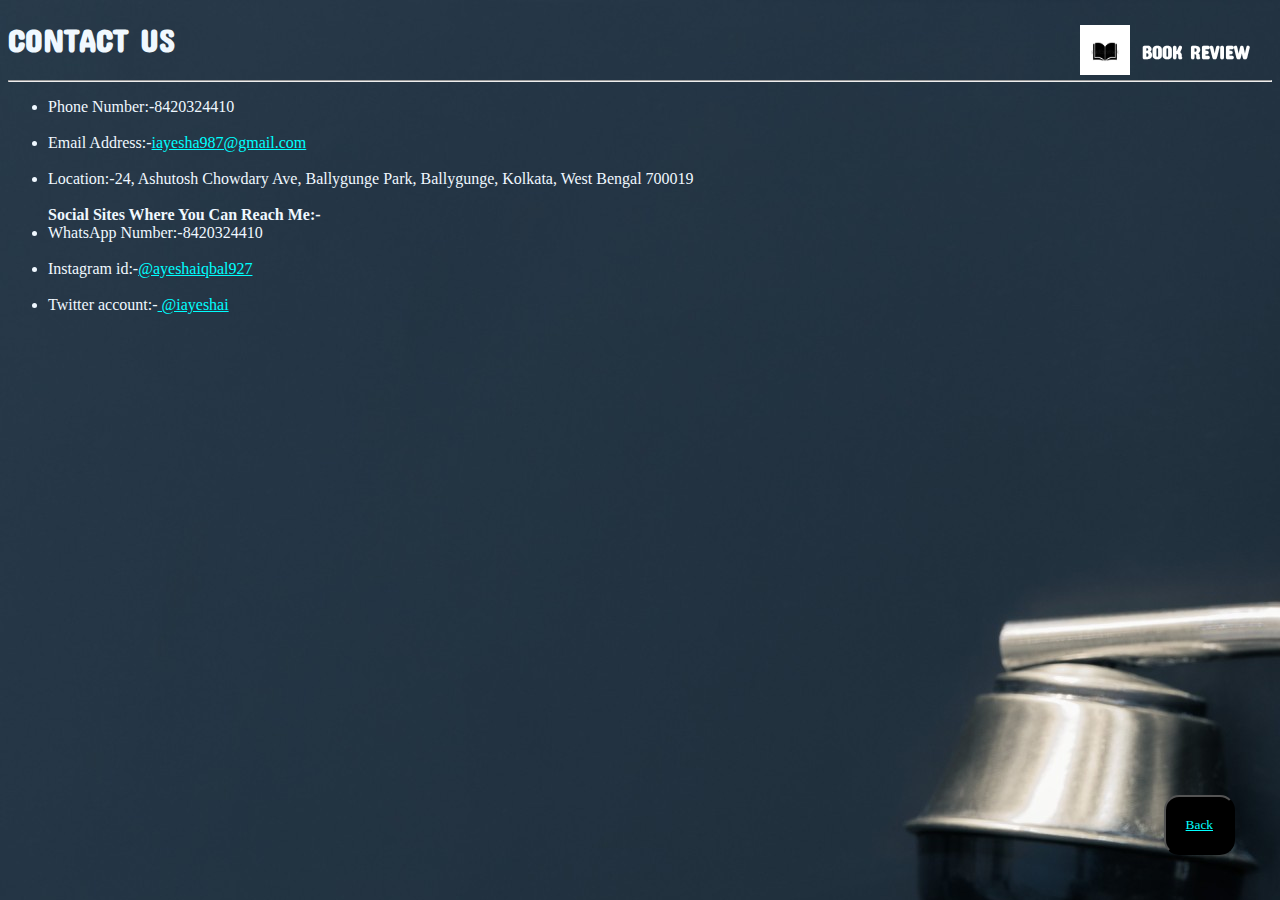
<file: contact.html>
<!DOCTYPE html>
<html lang="en">
<head>
    <meta charset="UTF-8">
    <meta http-equiv="X-UA-Compatible" content="IE=edge">
    <meta name="viewport" content="width=device-width, initial-scale=1.0">
    <link href="https://fonts.googleapis.com/css2?family=Concert+One&display=swap" rel="stylesheet">
    <title>contact</title>
</head>
<style>
    body{
        background: url('image/bg4.jpg');
        color: aliceblue;
    }
    .first{
        font-family: 'Concert One', cursive;
    }
    .sec{
        font-family: cursive;
    }
    a{
        color: aqua;
    }
    a:hover{
        color: blue;
    }

    /*logo styling*/
.left{
    border: 11px white;
    display: inline-block;
    right:20px;
    top:0px;
    color: white;
    margin-top: 11px;
    position: fixed;
    font-family: 'Concert One', cursive;
    }

/*logo*/
.left img{
    width:50px;
    height:50px;
}

.btn{
    position: fixed;
    bottom: 10px;
    right:10px;
    margin: 15px;
    
   
   
    
}
#bt1{
     margin: 20px;
     padding: 20px 20px 20px 20px;
     border-radius: 15px;
     cursor: pointer;
     font-family: cursive;
     background-color: black;
}
.btn button#bt1:hover{
color: rgb(3, 55, 122);
    text-decoration: none;
    padding: 40px;
    border-radius: 20px;
}
</style>
<body>
    <header class="main">
        <div class="first">
            <h1>CONTACT US</h1>
<hr>
        </div>
        <div class="sec">
            <ul type="disc">
                <li>Phone Number:-8420324410</li> <br>
                <li>Email Address:-<a href="">iayesha987@gmail.com</a></li> <br>
                <li>Location:-24, Ashutosh Chowdary Ave, Ballygunge Park, Ballygunge, Kolkata, West Bengal 700019</li> <br>
               <strong> Social Sites Where You Can Reach Me:-</strong>
                <li>WhatsApp Number:-8420324410</li> <br>
                <li>Instagram id:-<a href="">@ayeshaiqbal927</a></li> <br>
                <li>Twitter account:-<a href=""> @iayeshai</a></li> <br>
            </ul>
        </div>
    </header>

</div>
<!--left box for logo-->
<div class="left">
   <table cellspacing="10">
       <tr>
  <td><img src="image/logo.JPG" alt=""></td>
<td> <h3>  BOOK REVIEW</h3></td>
</tr>
</table>

</div>

<!--for buttons-->
<div class="btn">
   <button id="bt1">
     <a href="/index.html"> Back</a>
       
   </button>
   

</div>
    
</body>
</html>
</file>
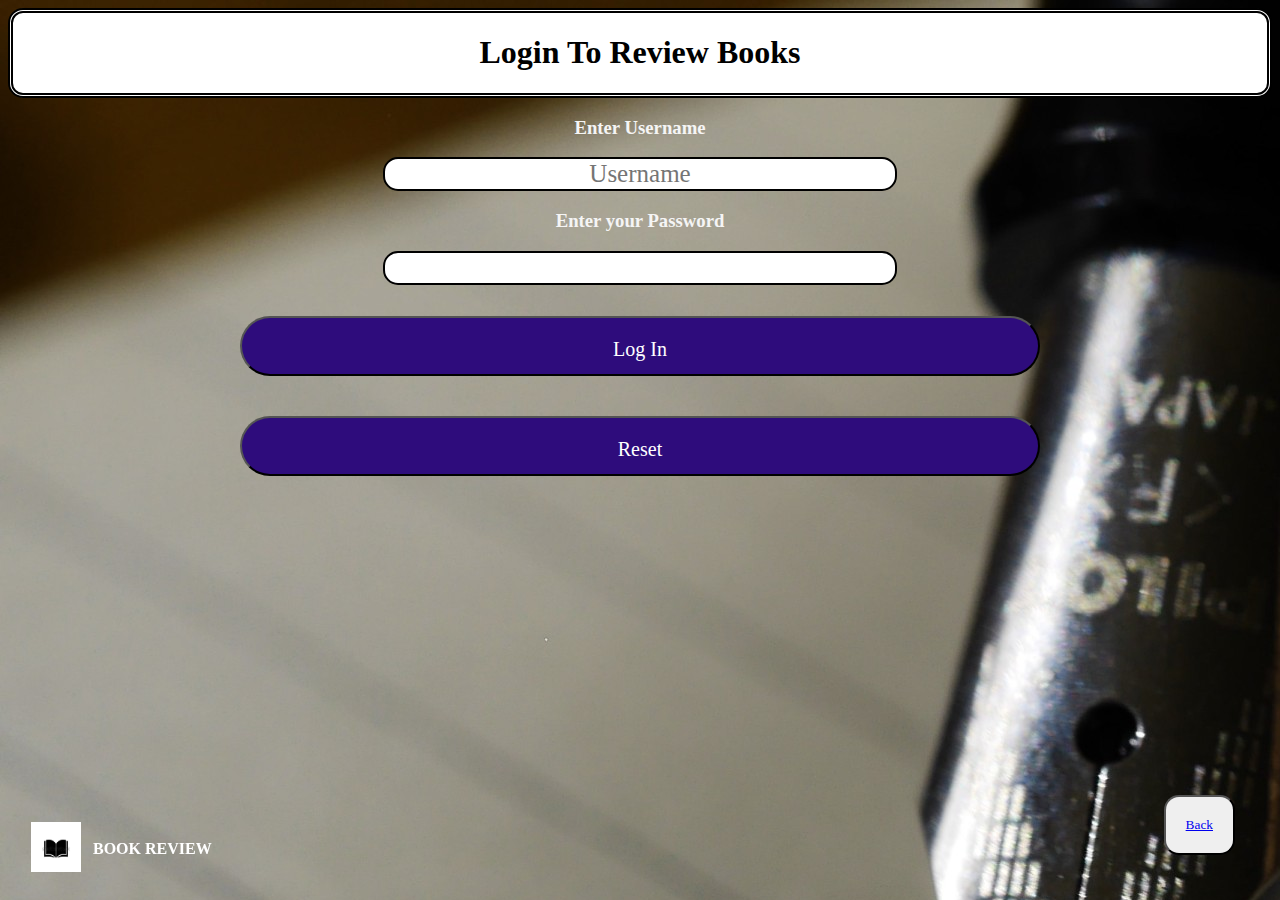
<file: login.html>
<!DOCTYPE html>
<html lang="en">
<head>
    <meta charset="UTF-8">
    <meta http-equiv="X-UA-Compatible" content="IE=edge">
    <meta name="viewport" content="width=device-width, initial-scale=1.0">
    <title>login</title>
</head>
<style>
    body{
        background: url('image/bg5.jpg');
        text-align: center;
    }
    .box1{
        text-align: center;
        border: 5px;
        border-style: double;
        background-color: white;
        border-radius: 15px;
        color: black;
        height: 50px;
        padding: 0px 15px 30px;
    }
    .form-group{
        color: whitesmoke;

    }
    .form-group input {
        font-family:  cursive;
        text-align: center;
        display: block;
        width: 508px;
        padding: 1px;
        border: 2px solid black;
        
        margin: 11px auto;
        font-size: 25px;
        border-radius: 15px;
    }
    #btn1{
        margin: 20px;
     padding: 20px 20px 30px 20px;
     border-radius: 60px;
     cursor: pointer;
     font-family: cursive;
     width: 800px;
     height: 60px;
     font-size: 20px;
     background-color: rgb(46, 12, 124);
     color: white;
    }

    /*logo styling*/
.left{
    border: 11px white;
    display: inline-block;
    left:20px;
    bottom:10px;
    color: white;
    margin-top: 11px;
    position: fixed;
    /* font-family: 'Concert One', cursive; */
    }

/*logo*/
.left img{
    width:50px;
    height:50px;
}

.btn{
    position: fixed;
    bottom: 10px;
    right:10px;
    margin: 15px;
    
   
   
    
}
#bt1{
     margin: 20px;
     padding: 20px 20px 20px 20px;
     border-radius: 15px;
     cursor: pointer;
     font-family: cursive;
}
.btn button#bt1:hover{
color: rgb(76, 227, 238);
    text-decoration: none;
    padding: 40px;
    border-radius: 20px;
}
.first button#btn1:hover{

color: rgb(76, 227, 238);
    text-decoration: none;
    
    border-radius: 20px;
}

#dots{
    font-family: cursive;
}

</style>
<body>
    <header class="first">
        <div class="box1">
            <h1>Login To Review Books</h1>
        </div>
        <div class="form-group">
            <h3>Enter Username</h3>
            <input type="text" name="" placeholder="Username">
        </div>
        
        <div class="form-group">
            <h3>Enter your Password</h3>
            <input id="dots" type="text" name="">
        </div>
        <button id="btn1">Log In</button> <br>
       <a href="/sign.html"> <button id="btn1">Reset</button></a>

         <!--left box for logo-->
     <div class="left">
        <table cellspacing="10">
            <tr>
       <td><img src="image/logo.JPG" alt=""></td>
    <td> <h4 >  BOOK REVIEW</h3></td>
     </tr>
     </table>

    </div>

    <!--for buttons-->
    <div class="btn">
        <button id="bt1">
          <a href="/index.html"> Back</a>
            
        </button>
        

    </div>

        

    </header>
</body>
</file>
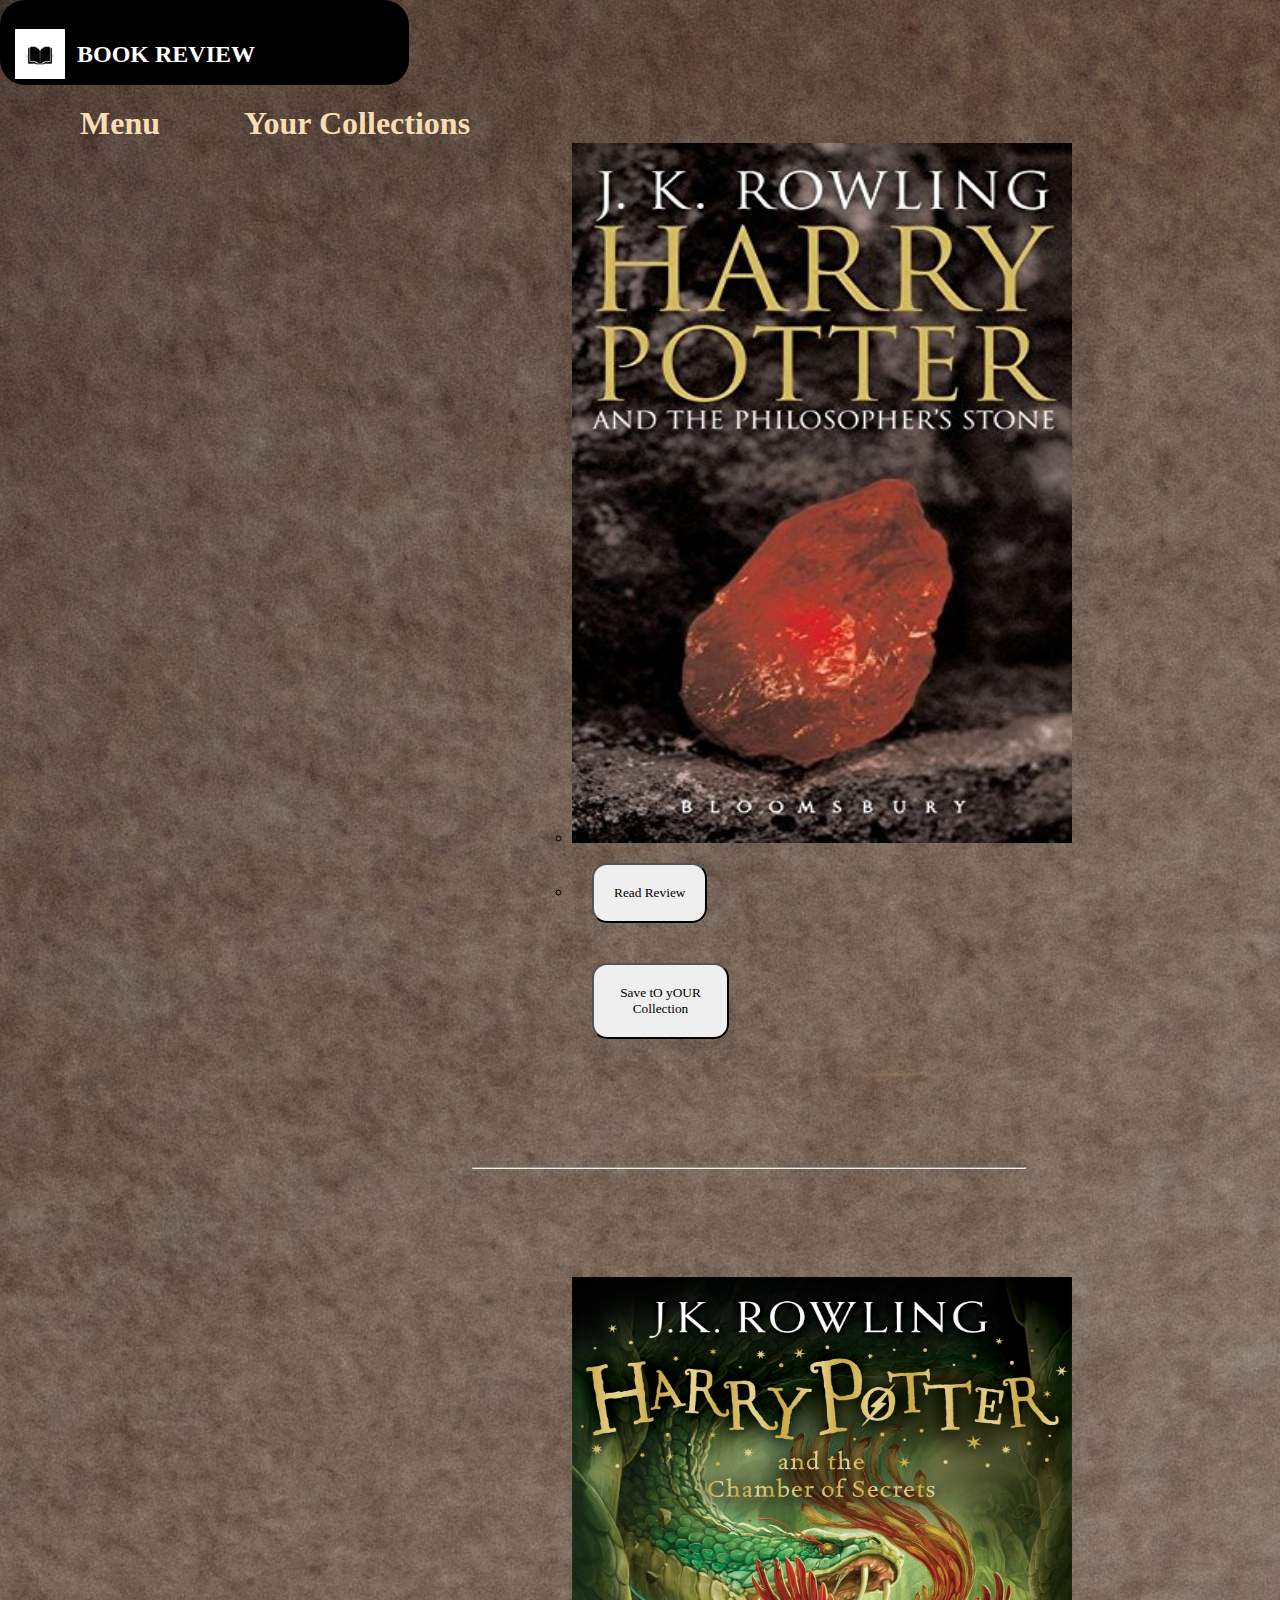
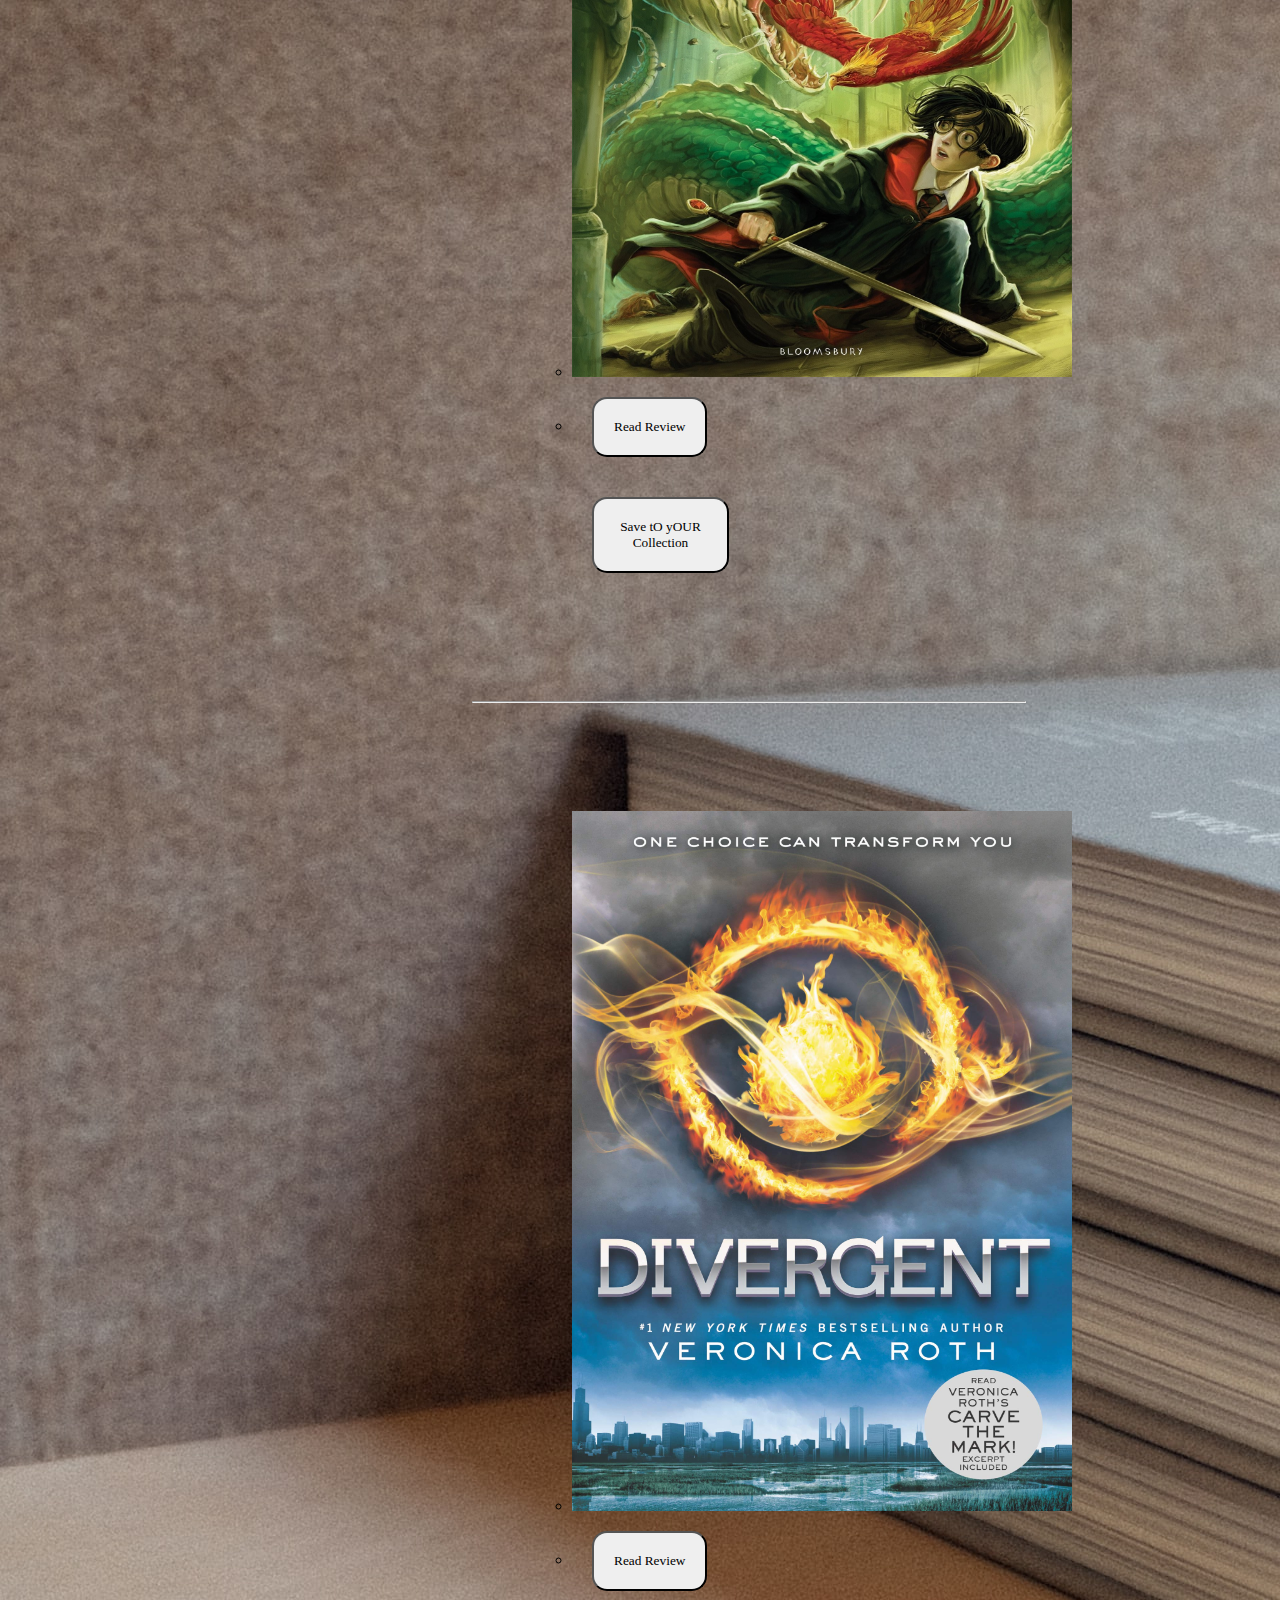
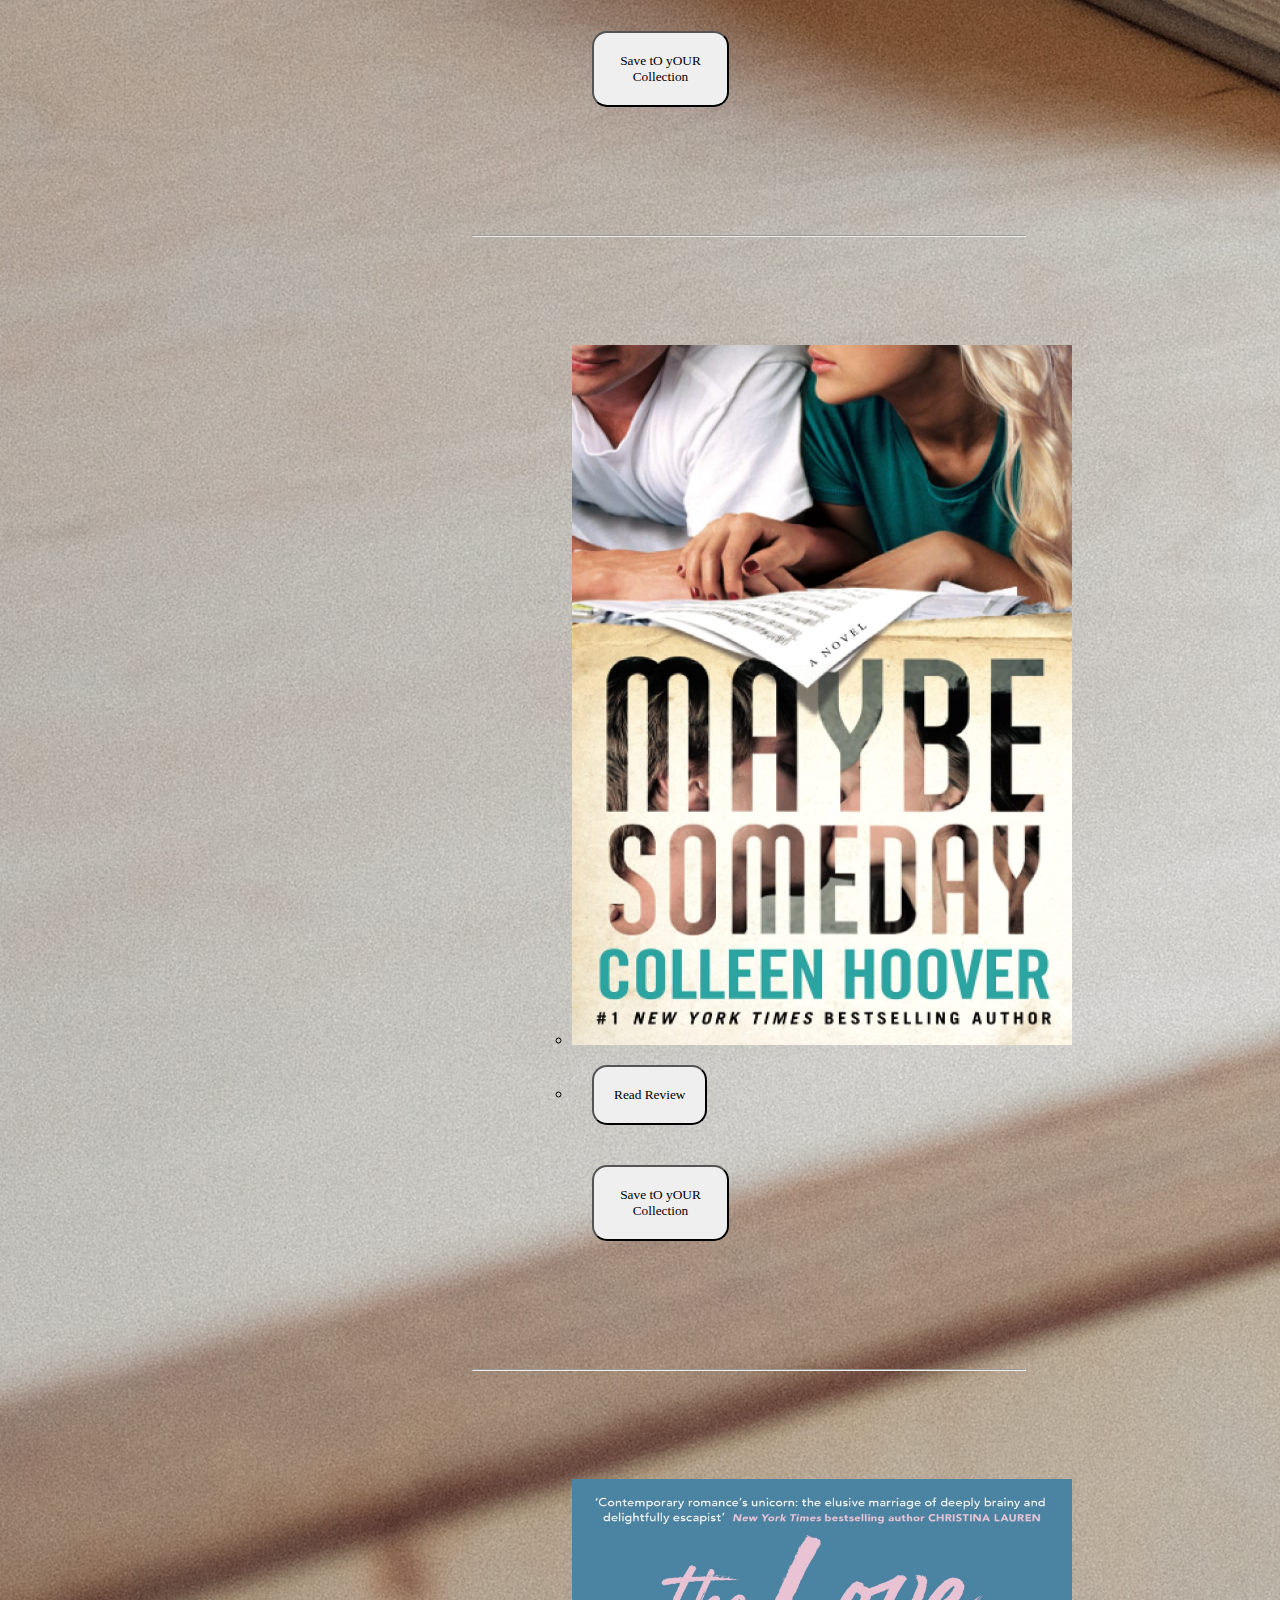
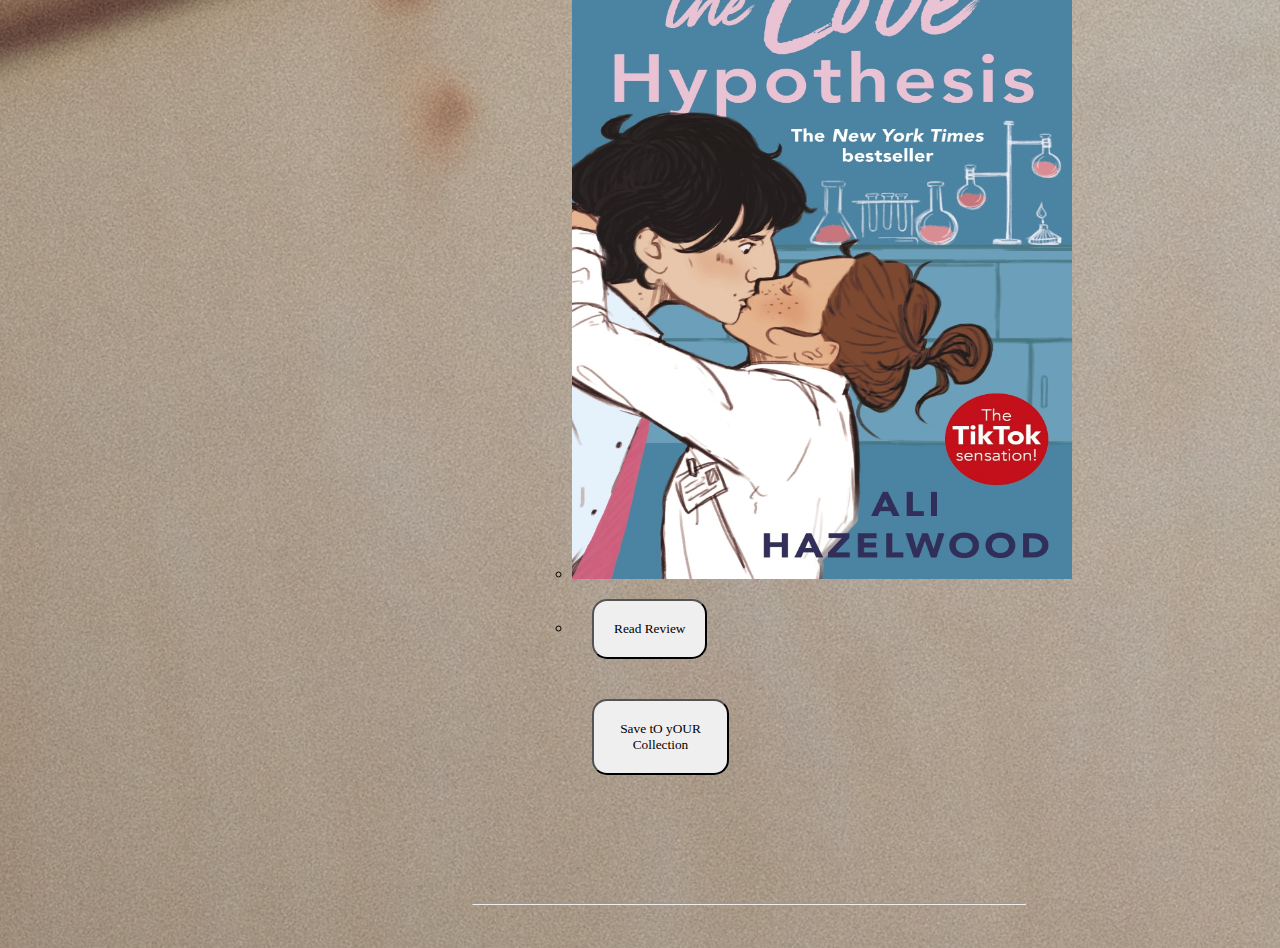
<file: menu.html>
<!DOCTYPE html>
<html lang="en">
<head>
    <meta charset="UTF-8">
    <meta http-equiv="X-UA-Compatible" content="IE=edge">
    <meta name="viewport" content="width=device-width, initial-scale=1.0">
    <link rel="stylesheet" href="style-menu.css">
    <title>Menu</title>
</head>

<body>
    
        <!--the heading-->
        <div class="first">
            <div class="ch">   
                <ul>   
               <li> <a href="/menu.html" ><h1 id="ch1">Menu</h1></a></li>
               <li> <a href=""><h1 id="ch2">Your Collections</h1></a></li>
                </ul>
            </div>
        
        </div>

         <!--left box for logo-->
         <div class="left">
            <table cellspacing="10">
                <tr>
           <td><img  src="image/logo.JPG" alt=""></td>
        <td> <h2 >  BOOK REVIEW</h2></td>
         </tr>
         </table>

        </div>

        <div class="nav">

        </div>

        <div class="btn1">

        </div>

        
        <div class="box">
            <ul type="circle">
           
            <div class="buse">
               
       <li> <a href="https://booksameya.in/book-review-harry-potter-and-the-philosophers-stone-by-j-k-rowling/" target="_blank"> <img src="image/hp1.jpg" height="700px" width="500px"></a></li>
           <!--q nae horaaaaaaaaa-->         
          <li> <a href="https://booksameya.in/book-review-harry-potter-and-the-philosophers-stone-by-j-k-rowling/" target="_blank" >  <button id="bt1">Read Review</button></a>
           <a href="" >  <button id="bt1">Save tO yOUR Collection</button></a></tr></li>
            </div>
<hr>
       
   
            <div class="buse">
                
              <li>  <a href="https://booksatruestory.com/2013/05/16/book-review-harry-potter-chamber-secrets-j-k-rowling/"> <img src="image/hp2.jpg" height="700px" width="500px" id="mg"></a></li>
                <!--q nae horaaaaaaaaa-->
                <li><a href="https://booksatruestory.com/2013/05/16/book-review-harry-potter-chamber-secrets-j-k-rowling/" target="_blank">  <button id="bt1">Read Review</button></a>
                <a href="" target="_blank" >  <button id="bt1">Save tO yOUR Collection</button></a></li>
            </div>

<hr>
            <div class="buse">
                
               <li>  <a href="https://www.goodreads.com/book/show/13335037-divergent"> <img src="image/d1.jpg" height="700px" width="500px" id="mg"></a></li>
                  <!--q nae horaaaaaaaaa-->
                 <li> <a href="https://www.goodreads.com/book/show/13335037-divergent" target="_blank">  <button id="bt1">Read Review</button></a>
                  <a href="" target="_blank" >  <button id="bt1">Save tO yOUR Collection</button></a></li>
              </div>

<hr>
              <div class="buse">
                
               <li>   <a href="https://www.goodreads.com/book/show/24445517-maybe-someday"> <img src="image/m.jpg" height="700px" width="500px" id="mg"></a></li>
                  <!--q nae horaaaaaaaaa-->
                <li> <a href="https://www.goodreads.com/book/show/24445517-maybe-someday" target="_blank">  <button id="bt1">Read Review</button></a>
                  <a href="" target="_blank" >  <button id="bt1">Save tO yOUR Collection</button></a></li>
              </div>
<hr>

              <div class="buse">
                
                <li> <a href="https://www.goodreads.com/book/show/56732449-the-love-hypothesis"> <img src="image/l.jpg" height="700px" width="500px" id="mg"></a></li>
                  <!--q nae horaaaaaaaaa-->
                <li>  <a href="https://www.goodreads.com/book/show/56732449-the-love-hypothesis" target="_blank">  <button id="bt1">Read Review</button></a>
                  <a href="" target="_blank" >  <button id="bt1">Save tO yOUR Collection</button></a></li>
              </div>
<hr>
              </ul>
        </div>
    
    
</body>
</html>
</file>
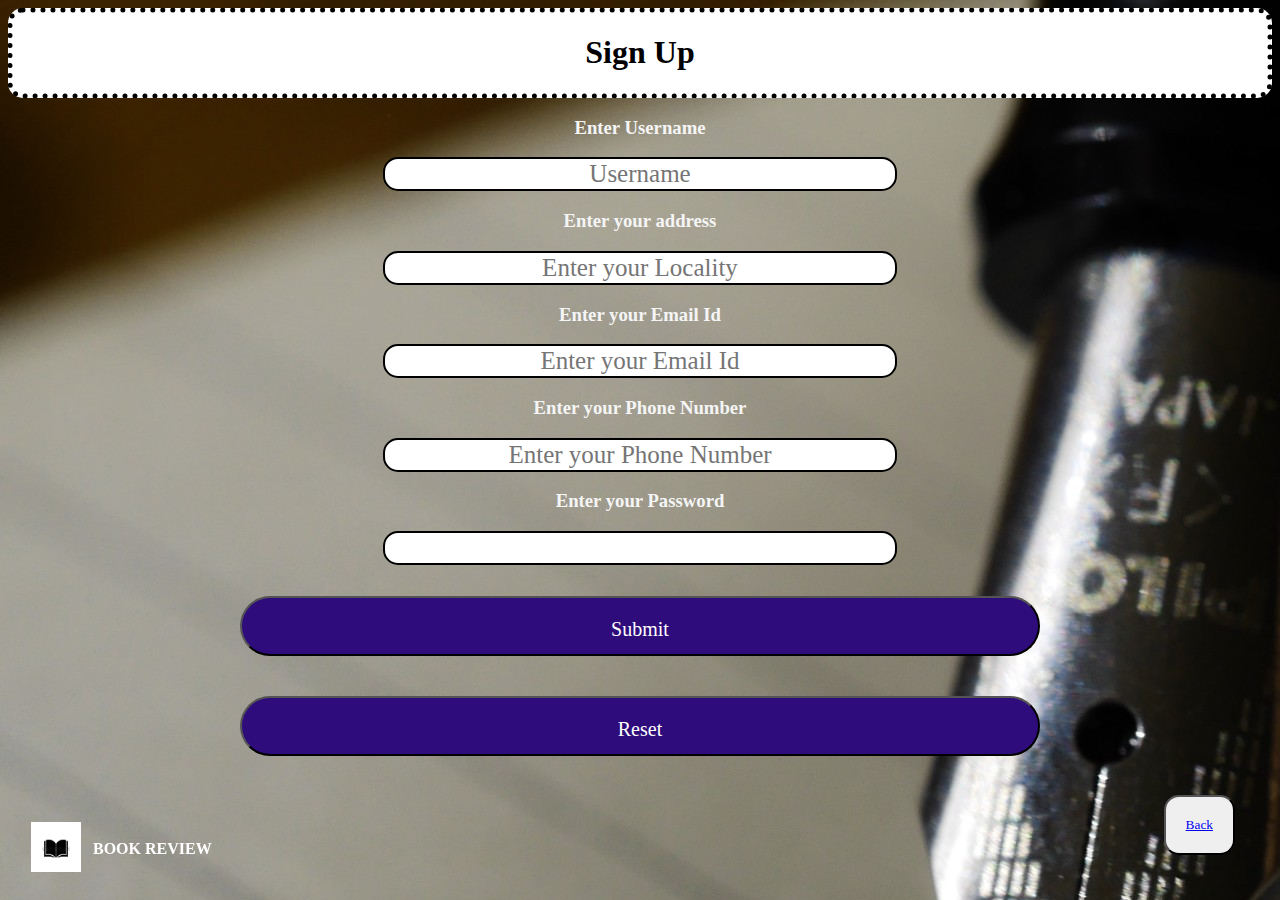
<file: sign.html>
<!DOCTYPE html>
<html lang="en">
<head>
    <meta charset="UTF-8">
    <meta http-equiv="X-UA-Compatible" content="IE=edge">
    <meta name="viewport" content="width=device-width, initial-scale=1.0">
    <link href="https://fonts.googleapis.com/css2?family=Noto+Sans+Symbols:wght@100&display=swap" rel="stylesheet">
    <title>sign</title>
</head>
<style>
    body{
        background: url('image/bg5.jpg');
        text-align: center;
    }
    .box1{
        text-align: center;
        border: 5px;
        border-style: dotted;
        background-color: white;
        border-radius: 15px;
        color: black;
        height: 50px;
        padding: 0px 15px 30px;
    }
    .form-group{
        color: whitesmoke;

    }
    .form-group input {
        font-family:  cursive;
        text-align: center;
        display: block;
        width: 508px;
        padding: 1px;
        border: 2px solid black;
        
        margin: 11px auto;
        font-size: 25px;
        border-radius: 15px;
    }
    #btn1{
        margin: 20px;
     padding: 20px 20px 30px 20px;
     border-radius: 60px;
     cursor: pointer;
     font-family: cursive;
     width: 800px;
     height: 60px;
     font-size: 20px;
     background-color: rgb(46, 12, 124);
     color: white;
    }

    /*logo styling*/
.left{
    border: 11px white;
    display: inline-block;
    left:20px;
    bottom:10px;
    color: white;
    margin-top: 11px;
    position: fixed;
    /* font-family: 'Concert One', cursive; */
    }

/*logo*/
.left img{
    width:50px;
    height:50px;
}

.btn{
    position: fixed;
    bottom: 10px;
    right:10px;
    margin: 15px;
    
   
   
    
}
#bt1{
     margin: 20px;
     padding: 20px 20px 20px 20px;
     border-radius: 15px;
     cursor: pointer;
     font-family: cursive;
}
.btn button#bt1:hover{
color: rgb(76, 227, 238);
    text-decoration: none;
    padding: 40px;
    border-radius: 20px;
}
.first button#btn1:hover{

color: rgb(76, 227, 238);
    text-decoration: none;
    
    border-radius: 20px;
}

#dots{
    font-family: cursive;
}

</style>
<body>
    <header class="first">
        <div class="box1">
            <h1>Sign Up</h1>
        </div>
        <div class="form-group">
            <h3>Enter Username</h3>
            <input type="text" name="" placeholder="Username">
        </div>
        
        <div class="form-group">
            <h3>Enter your address</h3>
            <input type="text" name="" placeholder="Enter your Locality">
        </div>
        <div class="form-group">
            <h3>Enter your Email Id</h3>
            <input type="text" name="" placeholder="Enter your Email Id">
        </div>
        <div class="form-group">
            <h3>Enter your Phone Number</h3>
            <input type="text" name="hey" placeholder="Enter your Phone Number">
        </div>
        <div class="form-group">
            <h3>Enter your Password</h3>
            <input id="dots" type="text" name="">
        </div>
        <button id="btn1">Submit</button> <br>
       <a href="/sign.html"> <button id="btn1">Reset</button></a>

         <!--left box for logo-->
     <div class="left">
        <table cellspacing="10">
            <tr>
       <td><img src="image/logo.JPG" alt=""></td>
    <td> <h4 >  BOOK REVIEW</h3></td>
     </tr>
     </table>

    </div>

    <!--for buttons-->
    <div class="btn">
        <button id="bt1">
          <a href="/index.html"> Back</a>
            
        </button>
        

    </div>

        

    </header>
</body>
</html>
</file>
<file: style-menu.css>
body{
    margin: 0px;
    padding: 0px;
    background: url('image/bg2.jpg');
    font-family: cursive;
}

/*logo styling*/
.left{
    border: 5px white;
    background-color: black;
    display: block;
    margin-top: 10px;
    height: 70px;
    width: 400px;
    color: white;
    border-radius: 25px;
    padding:10px 5px 5px 4px;
    margin: auto;
    
    float: left;
   /* font-family: 'Concert One', cursive;*/
    
    

}

/*logo*/
.left img{
    width:50px;
    height:50px;
    padding-top: 0px;
}
#l2
{
    top: 10px;
}


/*selecting between menu and your collections*/
.first{
    position:absolute;
    display:inline-block;


    margin: 10px auto;

}
.ch{
    display: inline-block;
    /*font-family: 'Patrick Hand', cursive;*/

}

.ch li{

    display: inline-block;
    color: wheat;
}

.ch li a{
    color: wheat;
    text-decoration: none;
    padding: 40px;
}

.ch li a:hover{
    color: rgb(76, 133, 238);
    text-decoration: underline;
    padding: 40px;
}
#ch1{
    padding: 40px;
    
}
#ch2{
    padding: 40px;
}



/*filling up the books*/
.books{
    /* display: inline block; */
    border: 2px;
    color:wheat;

padding: 20px 20px 20px 20px;
display: inline-block;
box-sizing:content-box;
display: flex;


}
.box{
    /* border: 4px solid black; */
    /* background-color: grey; */
    margin: 4px 0px;
    padding: 23px;
    width: 50%;
    box-sizing: border-box;
    display: inline-block;
}

.box img:hover, .box button#bt1:hover{
    color: rgb(41, 132, 211);
    cursor: pointer;
    border-radius: 5px;
    
}
.buse{
    margin: 50px;
    padding: 50px;
    width: 50%;
    box-sizing: border-box;
    display: inline-block;
}
img{
margin: auto;
            display: block;
            width: 500px;
}

#bt1{
     margin: 20px;
     padding: 20px 20px 20px 20px;
     border-radius: 15px;
     cursor: pointer;
     font-family: cursive;
     text-decoration: wavy;
}
#mg{
    border: 3px;
    border-color: black;
    background-color: aliceblue;
}
</file>
